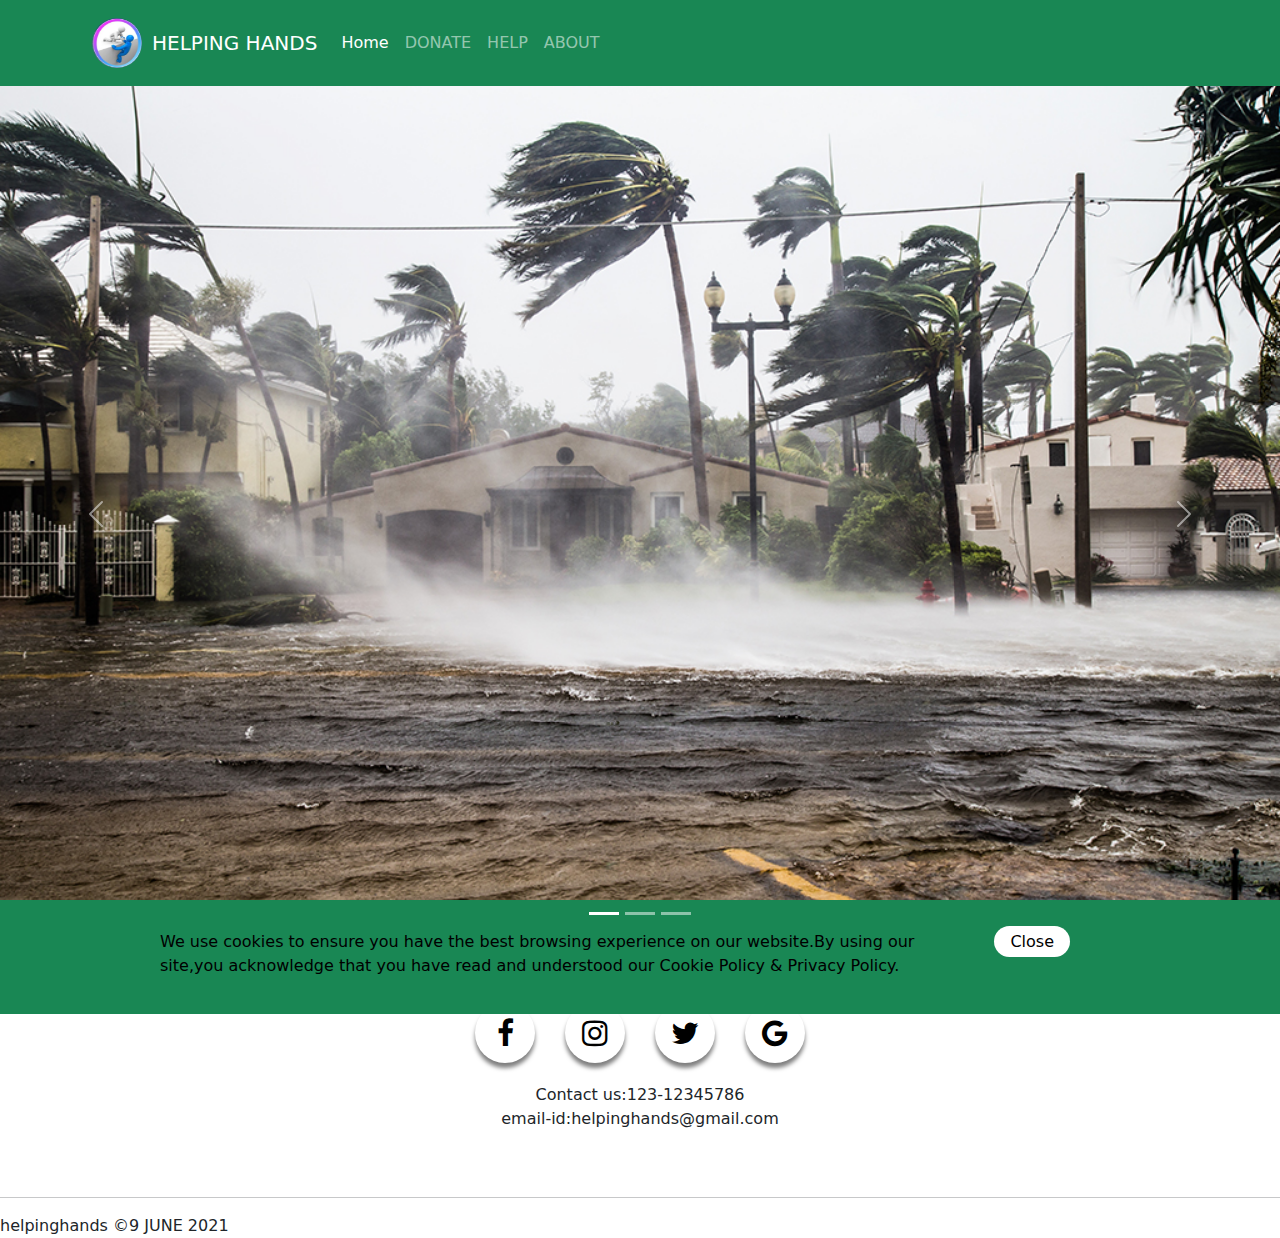
<file: index.html>
<html>
    <head>
      <meta charset="utf-8">
        <meta name="viewport" content="width-device-width,initial-scale=1.0">
        <title>HOME</title>
</head>
<link rel="stylesheet" href="./bootstrap/assets/css/bootstrap.min.css">
<link rel="stylesheet" href="./Home.css">

<link href="https://stackpath.bootstrapcdn.com/font-awesome/4.7.0/css/font-awesome.min.css" rel="stylesheet">
<body>
    <nav class="navbar navbar-expand-lg navbar-dark bg-success">
        <div class="container">
          <img src='IMG-20210502-WA0016333.jpg' alt:"HH"> 
          <a class="navbar-brand" >HELPING HANDS</a>
          <button class="navbar-toggler" type="button" data-bs-toggle="collapse" data-bs-target="#navbarSupportedContent" aria-controls="navbarSupportedContent" aria-expanded="false" aria-label="Toggle navigation">
            <span class="navbar-toggler-icon"></span>
          </button>
          <div class="collapse navbar-collapse" id="navbarSupportedContent">
            <ul class="navbar-nav me-auto mb-2 mb-lg-0">
              <li class="nav-item">
                <a class="nav-link active" aria-current="page" href="#">Home</a>
              </li>
              <li class="nav-item">
                <a class="nav-link" href="username.php">DONATE</a>
              </li>
              <li class="nav-item">
                <a class="nav-link" href="registration.html">HELP</a>
              </li>
             
              <li class="nav-item">
                <a class="nav-link" href="achievements.html">ABOUT</a>
              </li>
               </ul>
          </div>
        </div>
      </nav>


      
      <div id="carouselExampleIndicators" class="carousel slide" data-bs-ride="carousel">
        <div class="carousel-indicators">
          <button type="button" data-bs-target="#carouselExampleIndicators" data-bs-slide-to="0" class="active" aria-current="true" aria-label="Slide 1"></button>
          <button type="button" data-bs-target="#carouselExampleIndicators" data-bs-slide-to="1" aria-label="Slide 2"></button>
          <button type="button" data-bs-target="#carouselExampleIndicators" data-bs-slide-to="2" aria-label="Slide 3"></button>
        </div>
        <div class="carousel-inner">
          <div class="carousel-item active">
            <img src="hurricane-house.jpg" class="d-block w-100" alt="...">
          </div>
          <div class="carousel-item">
            <img src="download (1).jfif" class="d-block w-100" alt="...">
          </div>
          <div class="carousel-item">
            <img src="flood.jpg" class="d-block w-100" alt="...">
          </div>
        </div>
        <button class="carousel-control-prev" type="button" data-bs-target="#carouselExampleIndicators" data-bs-slide="prev">
          <span class="carousel-control-prev-icon" aria-hidden="true"></span>
          <span class="visually-hidden">Previous</span>
        </button>
        <button class="carousel-control-next" type="button" data-bs-target="#carouselExampleIndicators" data-bs-slide="next">
          <span class="carousel-control-next-icon" aria-hidden="true"></span>
          <span class="visually-hidden">Next</span>
        </button>
      </div>
        
      <div class="social-menu">
        <p class="login-text">Login with social media</p>
           <ul>
                <li><a href="#"><i class="fa fa-facebook"></i></a></li>
               <li><a href="#"><i class="fa fa-instagram"></i></a></li>
               <li><a href="#"><i class="fa fa-twitter"></i></a></li>
               <li><a href="#"><i class="fa fa-google"></i></a></li>
           </ul>
       </div>
      
       <section class="cookies-banner ">
        <div class="constrain">
            <div class="cookies-banner-text">
        <p>We use cookies to ensure you have the best browsing experience on our website.By using our site,you acknowledge that you have read and understood our Cookie Policy & Privacy Policy.</p>
        </div>
        <div class=cookies-banner-button>
<a href="# "class="button button-n">Close</a>
        </div>
</div>
</section>
<div class="text">
  <p>Contact us:123-12345786<br>
    email-id:helpinghands@gmail.com</p>
</div>
<hr>
<footer>
  helpinghands &copy;9 JUNE 2021 
</footer>
    
      <script src="./bootstrap/assets/js/jquery.min.js"></script>
      <script src="./bootstrap/assets/js/bootstrap.min.js"></script>
      <script src="./bootstrap/assets/js/Home.js"></script>
</body>

</html>
</file>
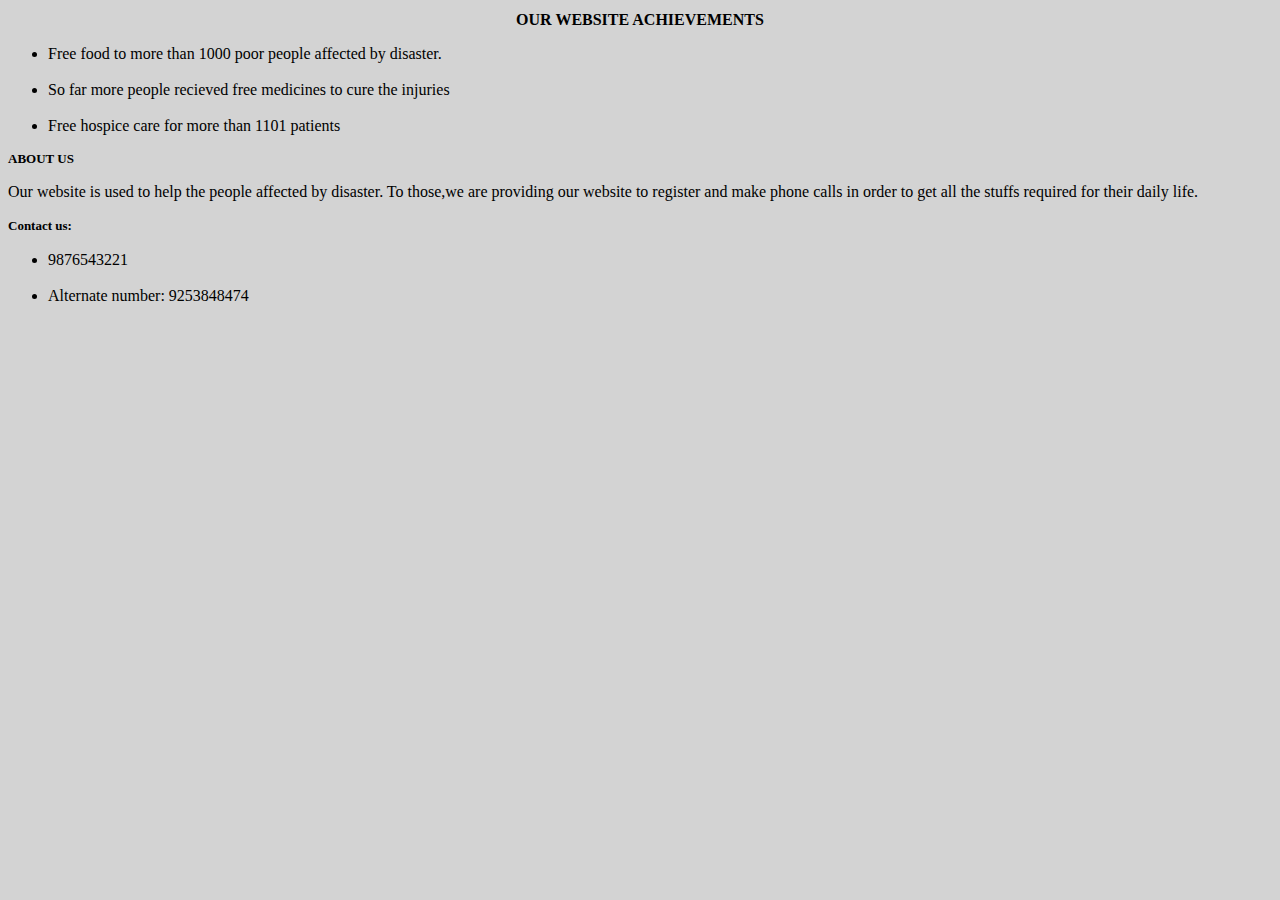
<file: achievements.html>
<!DOCTYPE html>
<html>
    <body style="background-color:lightgray;">
    <h1 style="text-align: center;font-size: medium;">OUR WEBSITE ACHIEVEMENTS</h1>
    <ul>
        <li>Free food to more than 1000 poor people affected by disaster.</li><br>
        <li>So far more people recieved free medicines to cure the injuries</li><br>
        <li>Free hospice care for more than 1101 patients</li>
    </ul>
    <h2 style="font-size: small;">ABOUT US</h2>
    <p> Our website is used to help the people affected by disaster. To those,we are providing our website to register and make phone calls in order to get all the stuffs required for their daily life.</p>
  
    <h4 style="font-size: small;">Contact us:</h4>
    <ul>
        <li>9876543221</li><br>
        <li>Alternate number: 9253848474</li>
    </ul>
    </body>
</html>
</file>
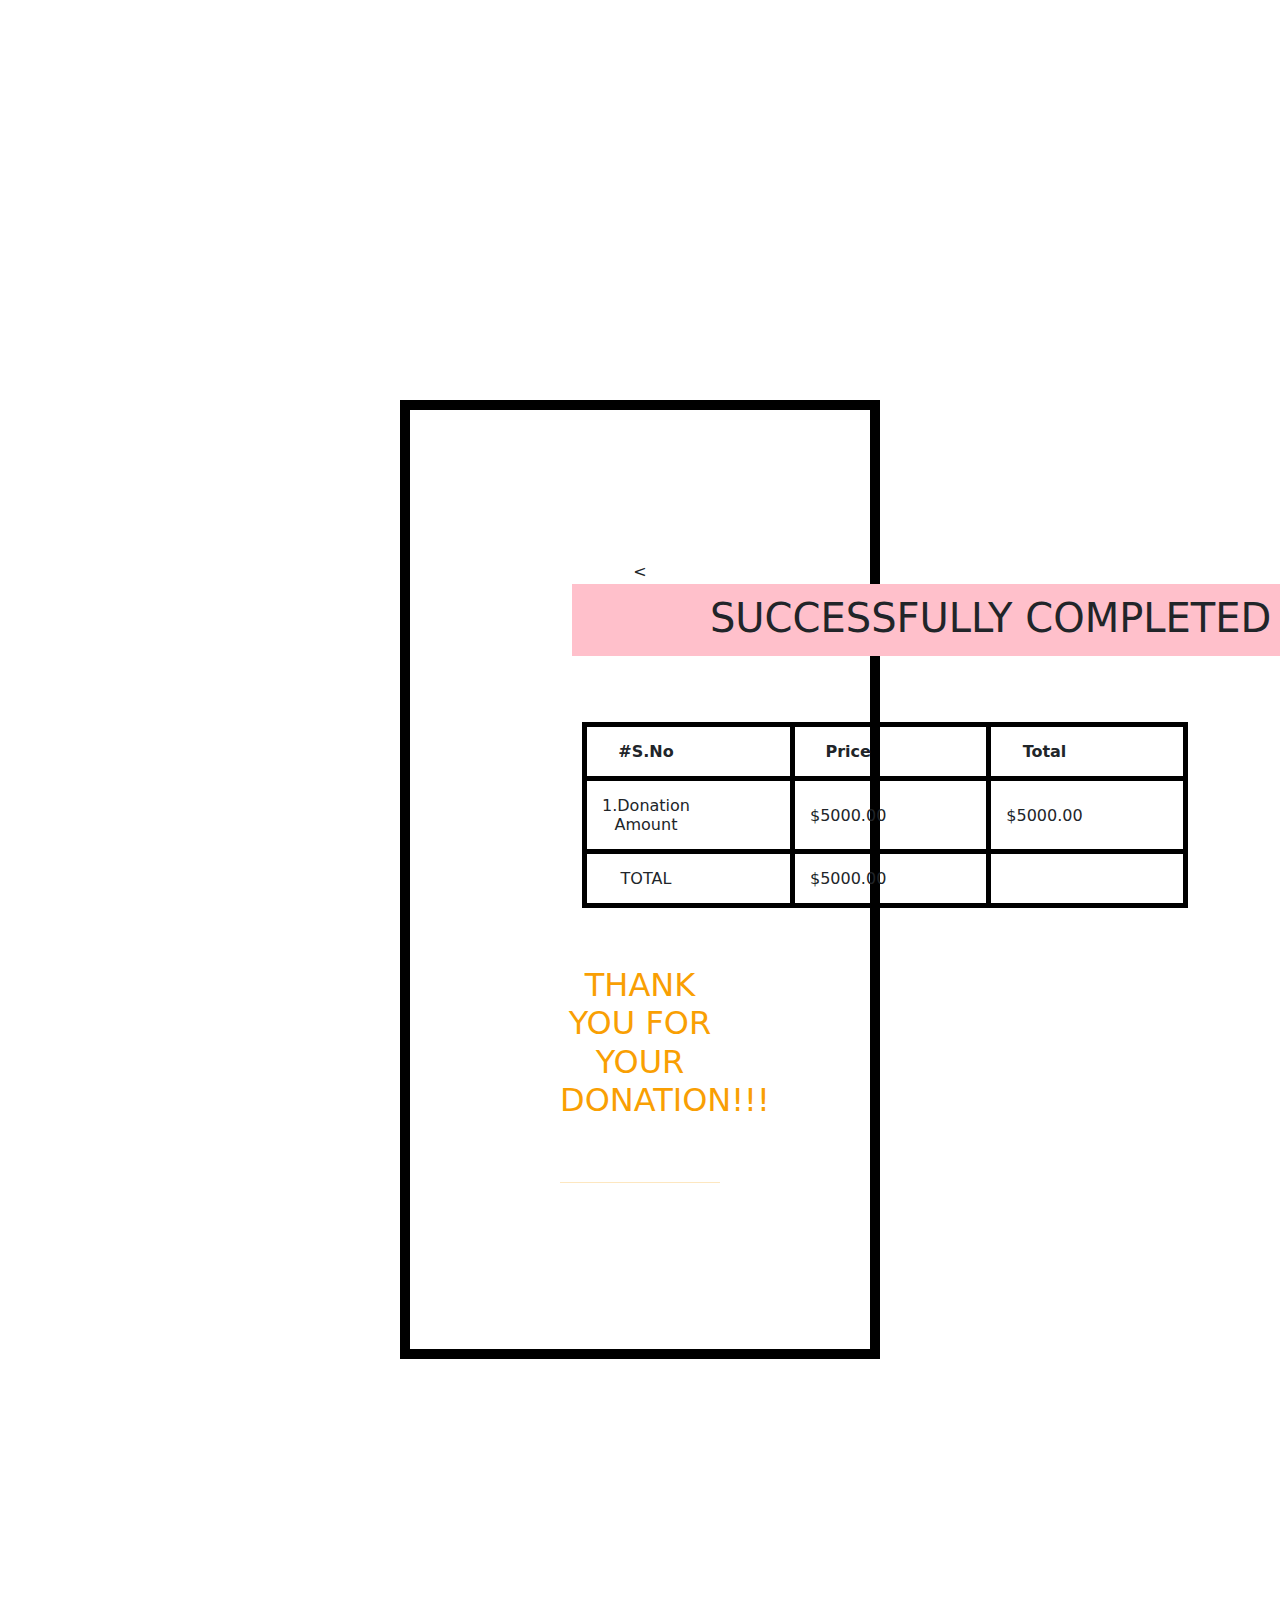
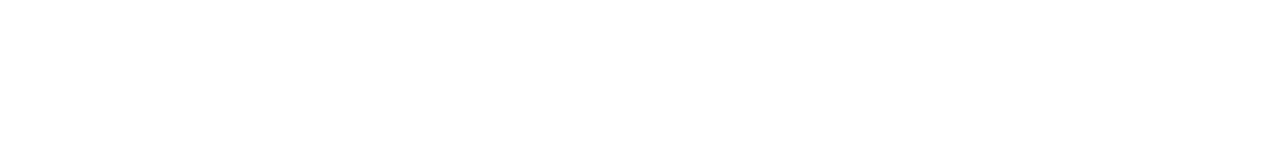
<file: Completed.html>
<<!DOCTYPE html>
<html lang="en">
<head>
  <title>Completed</title>
  <meta charset="UTF-8">
    <meta name="viewport" content="width=device-width" initial-scale="1">
  <link rel="stylesheet" href=".\bootstrap\assets\css\bootstrap.min.css">
  <style>
    .contianer{
      border:4px #de68f3 solid;
      background-color:aliceblue; 
      padding:0;
      margin:0;     
    }
    table{
    padding:0;
    margin:10; 
      }
      .hi{
        text-align: center;
      }
      h1{
        background-color: pink;
        padding:10px;
        width:900px;
      }
      td,th{
        padding: 15px;
        text-align:center; 
        padding-right:100px;
        border:2px solid black;
        border-width:5px;
      }
      body{
        text-align: center;
      border: 10px black solid;
     padding:150px;
     margin:400px;}
h2{
  color:#f99f03;
}  
  </style>
</head>
<body>
	<div class="container">
	<h1>SUCCESSFULLY COMPLETED&nbsp<img src="green tick.png" width=50px height=50px></h1><br>
			<div class="hi">
       <table>
       <box> 
       <tr>
        <th>#S.No</th>
         <th>Price</th>
          <th>Total</th>
        </tr></box>
        <br>
       <box> <tr>
           <td>1.Donation Amount</td>
            <td>$5000.00</td>
             <td>$5000.00</td>
           </tr></box>
           <box>
              <td>TOTAL</td>
               <td>$5000.00</td>
               <td></td>
             </box>
       </table>
      </div>
    </div><br><br>
    <h2>THANK YOU  FOR YOUR DONATION!!!<h2><br>
      <hr>
  <script src=".\bootstrap\assets\js\bootstrap.min.js"></script>
  <script src=".\bootstrap\assets\js\jquery.min.js"></script>	
</body>
</html>
</file>
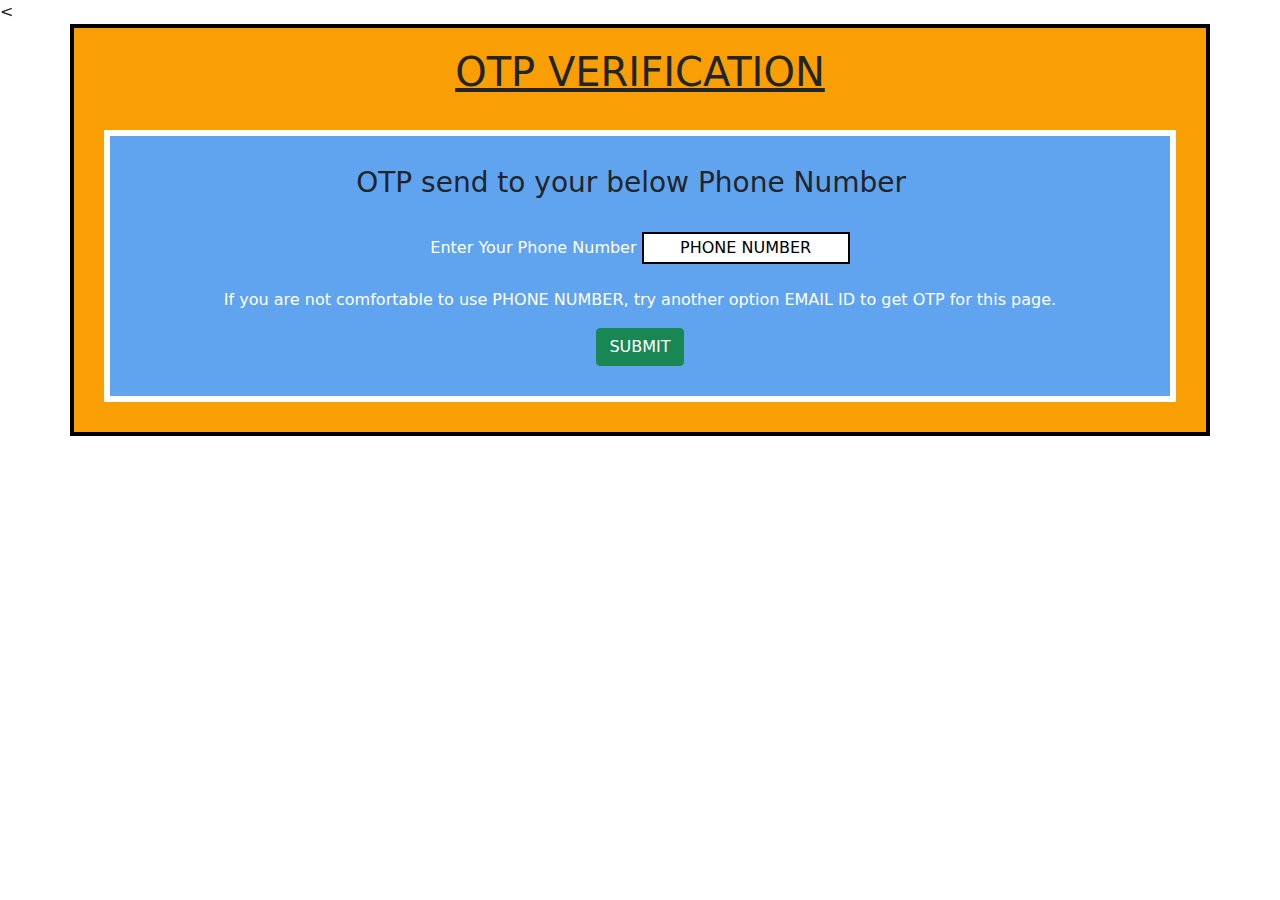
<file: OTP PAGE.html>
<<!DOCTYPE html>
<html lang="en">
<head>
  <title>OTP Page</title>
  <meta charset="UTF-8">
    <meta name="viewport" content="width=device-width" initial-scale="1">
  <link rel="stylesheet" href=".\bootstrap\assets\css\bootstrap.min.css">
  <style>
    .container{ 
      border:4px black solid;
      background-color:#f99f03;
      padding: 20px;
  }

    
    h1{
      background-color:#f99f03;}
      h1{
      text-align: center;
      font-size: 40px;
      padding:0;
      margin:0;
      text-decoration: underline;

    }
    .hi{
      text-align:center;
          background-color:#60a4f0;
          padding:30px;}
          .hi{
           margin:10;
           border:6px white solid;
           text:bold;
    }
  input{
     padding: 2px;
       text-align:center;
         border:2px black solid
  }
 label,p{
    font-weight: 30px;
    text:bold;
    color:white;
  }
  </style>
</head>
<body>
	<div class="container">
	<h1>OTP VERIFICATION</h1><br>
			<div class="hi">
     <h3>OTP send to your below Phone Number&nbsp&nbsp</h3><br>
     <label>Enter Your Phone Number</label>
     <input type="num" name="num" value="PHONE NUMBER"><br><br>
     <p>If you are not comfortable to use PHONE NUMBER,
      try another option <span>EMAIL ID</span> 
     to get OTP for this page.</p> 
      	 <a href="Completed.html" target="_blank"><button type="button" class="btn btn-success">SUBMIT</button></a>
      </div>
    </div>
  <script src=".\bootstrap\assets\js\bootstrap.min.js"></script>
  <script src=".\bootstrap\assets\js\jquery.min.js"></script>	
</body>
</html>
</file>
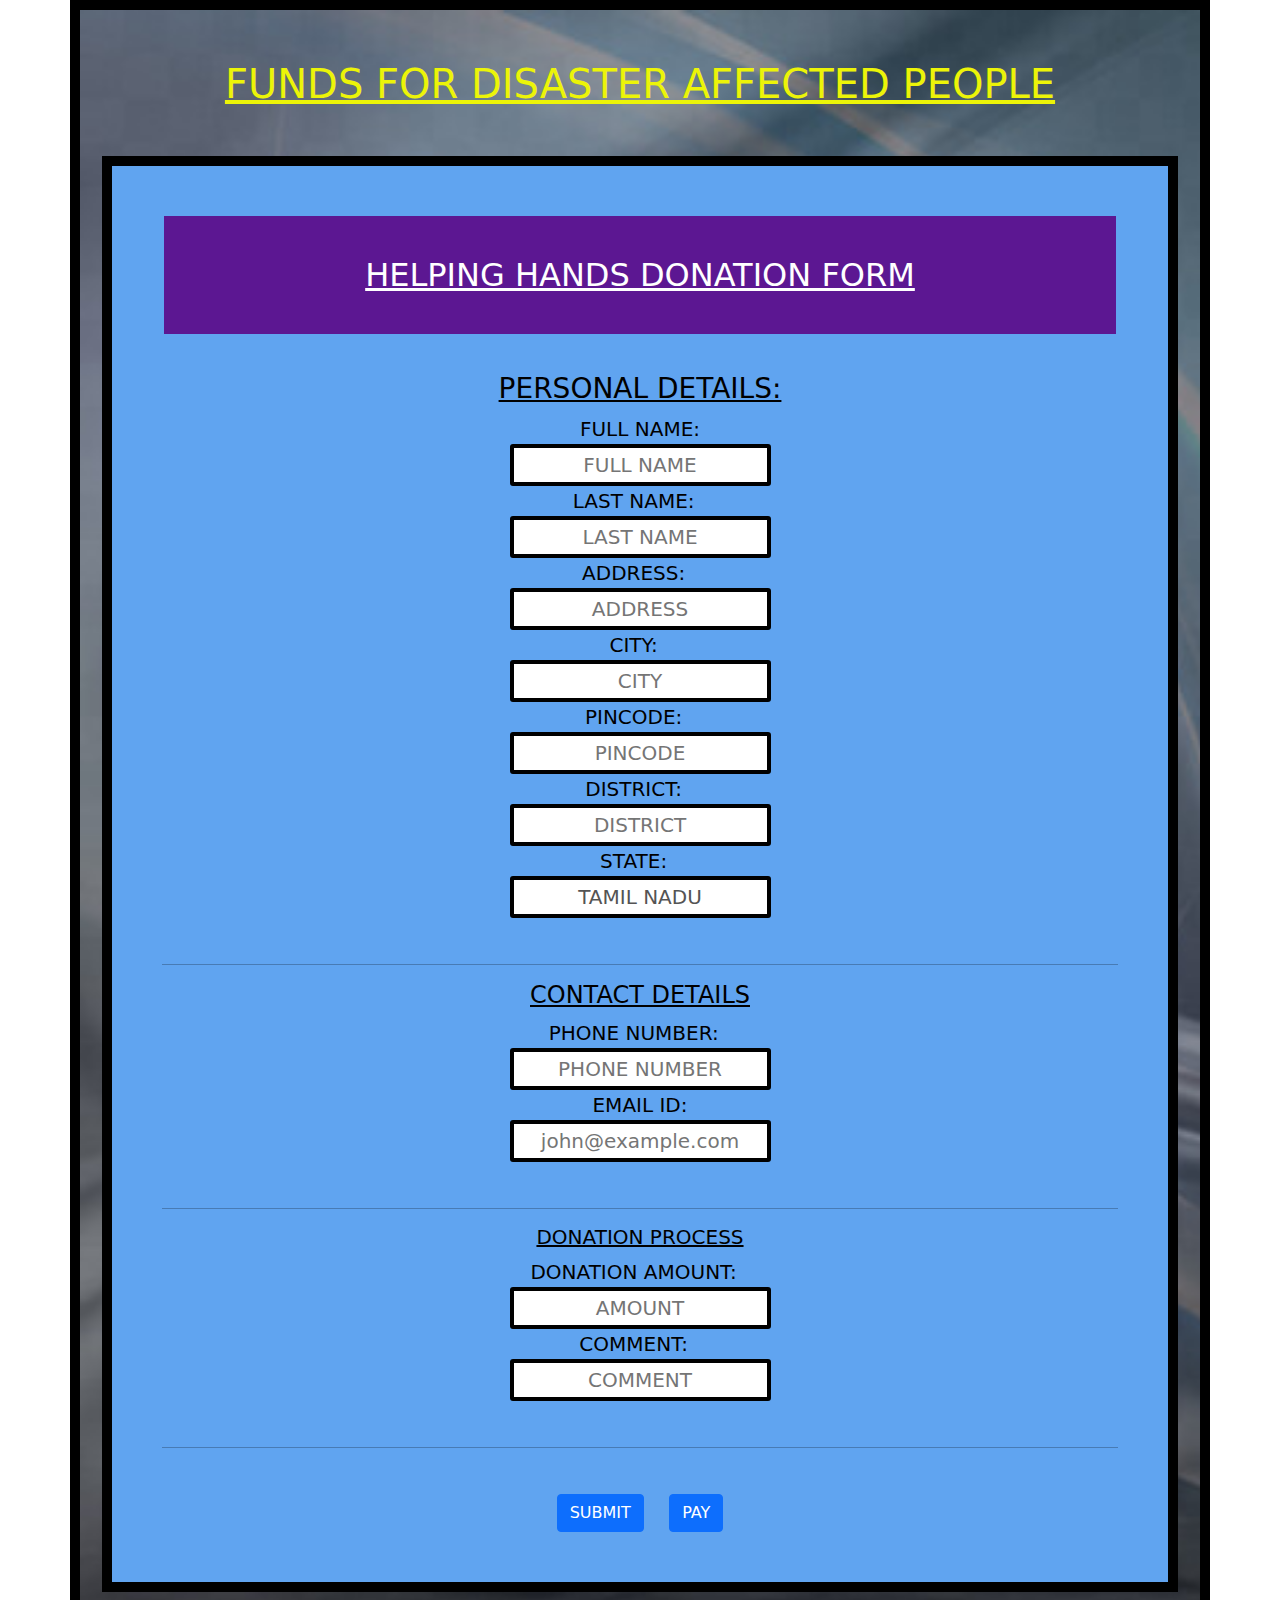
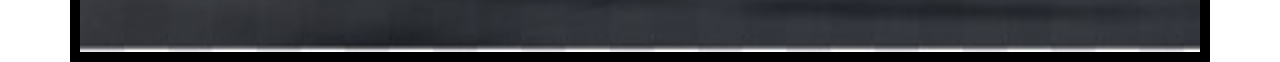
<file: project.html>
<!DOCTYPE html>
<html lang="en">
<head>
	<title>HELPING HANDS</title>
	<meta charset="UTF-8">
    <meta name="viewport" content="width=device-width" initial-scale="1">
	<link rel="stylesheet" type="text/css" href="stylesheet.css">
	<link rel="stylesheet" href=".\bootstrap\assets\css\bootstrap.min.css">
</head>
<body>
	<div class="container">
      <h1>FUNDS FOR DISASTER AFFECTED PEOPLE</h1><br>
     <form>
     	 <div><h2> HELPING HANDS DONATION FORM</h2></div><br>
       <h3>PERSONAL DETAILS:</h3>
       <label>FULL NAME:</label><br><input type="text" name="FName" placeholder="FULL NAME"><br>
        <label> LAST NAME:&nbsp&nbsp</label><br><input type="text" name="LName" placeholder="LAST NAME"><br>
        <label> ADDRESS:&nbsp&nbsp</label><br><input type="text" name="Address" placeholder="ADDRESS" width="30px" height="50px;"><br> 
        <label> CITY:&nbsp&nbsp</label><br><input type="text" name="City" placeholder="CITY"><br>
        <label> PINCODE:&nbsp&nbsp</label><br><input type="" placeholder="PINCODE"><br>
        <label>DISTRICT:&nbsp&nbsp</label><br><input type="text" placeholder="DISTRICT"><br>
       	<label>STATE:&nbsp&nbsp</label><br><input type="text" value="TAMIL NADU" disabled><br><br><hr>
        <h4>CONTACT DETAILS</h4>
         <label>PHONE NUMBER:&nbsp&nbsp</label><br><input type="num" placeholder="PHONE NUMBER"><br>
        <label> EMAIL ID:</label><br><input type="text" placeholder="john@example.com" width="5px;"><br><br><hr>
          <h5>DONATION PROCESS</h5>
         <label>DONATION AMOUNT:&nbsp&nbsp</label><br><input type="num" placeholder="AMOUNT"><br>
          <label>COMMENT:&nbsp&nbsp</label><br><input type="num" placeholder="COMMENT" class="row-3"><br><br>
          <hr><br>
          <a href="#"><button type="button" class="btn btn-primary">SUBMIT</button></a>&nbsp&nbsp&nbsp
          <a href="successful.html" target="_blank"><button type="button" class="btn btn-primary">PAY</button></a>
     </form>
    </div>
 <script src=".\bootstrap\assets\js\bootstrap.min.js"></script>
  <script src=".\bootstrap\assets\js\jquery.min.js"></script>
</body>
</html>
</file>
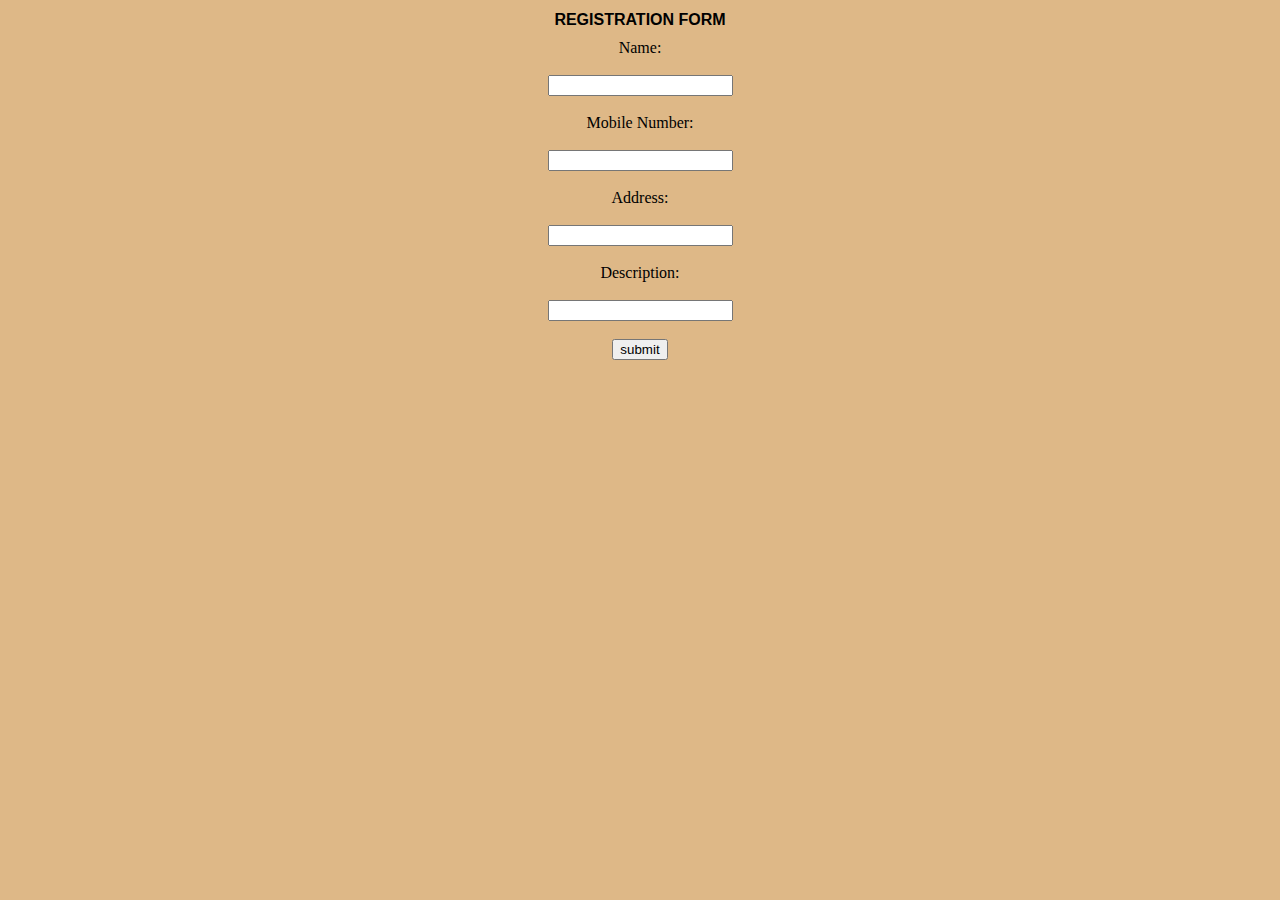
<file: registration.html>
<!DOCTYPE html>
<html>
    <script type="text/javascript">

        function addtext()
        {
           var fname = document.myform.fname.value;
           var number  = document.myform.number.value;
           var address= document.myform.address.value;
           var description=document.myform.description.value;
           document.writeln("Successfully registered!");
           document.writeln("<pre>");
           document.writeln("Name   : " + fname);
           document.writeln("Mobile Number: " + number);
           document.writeln("Address : " + address);
           document.writeln("Description : " + description);
        }
      </script>
    </HEAD>  
    <form name="myform"> 
    <body style="background-color: burlywood; 
    text-align: center ;">
    
    <h1 style="font-size: medium;font-family: Verdana, Geneva, Tahoma, sans-serif;">REGISTRATION FORM</h1>
    <label for="fname;font-size:15px;">Name:</label><br><br>
    <input id="fname" name="fname" type ="text"><br><br>
    
    <label for="number">Mobile Number:</label><br><br>
    <input id="number" name="number" type ="tel"><br><br>
    
    <label for="address">Address:</label><br><br>
    <input id="address" name="address" type ="text"><br><br>
    
    <label for="description">Description:</label><br><br>
    <input id="description" name="description" type ="text"><br><br>
    <input type="submit" value="submit" onclick="addtext()"><br><br>
    </form>
    </body>


    </html>
</file>
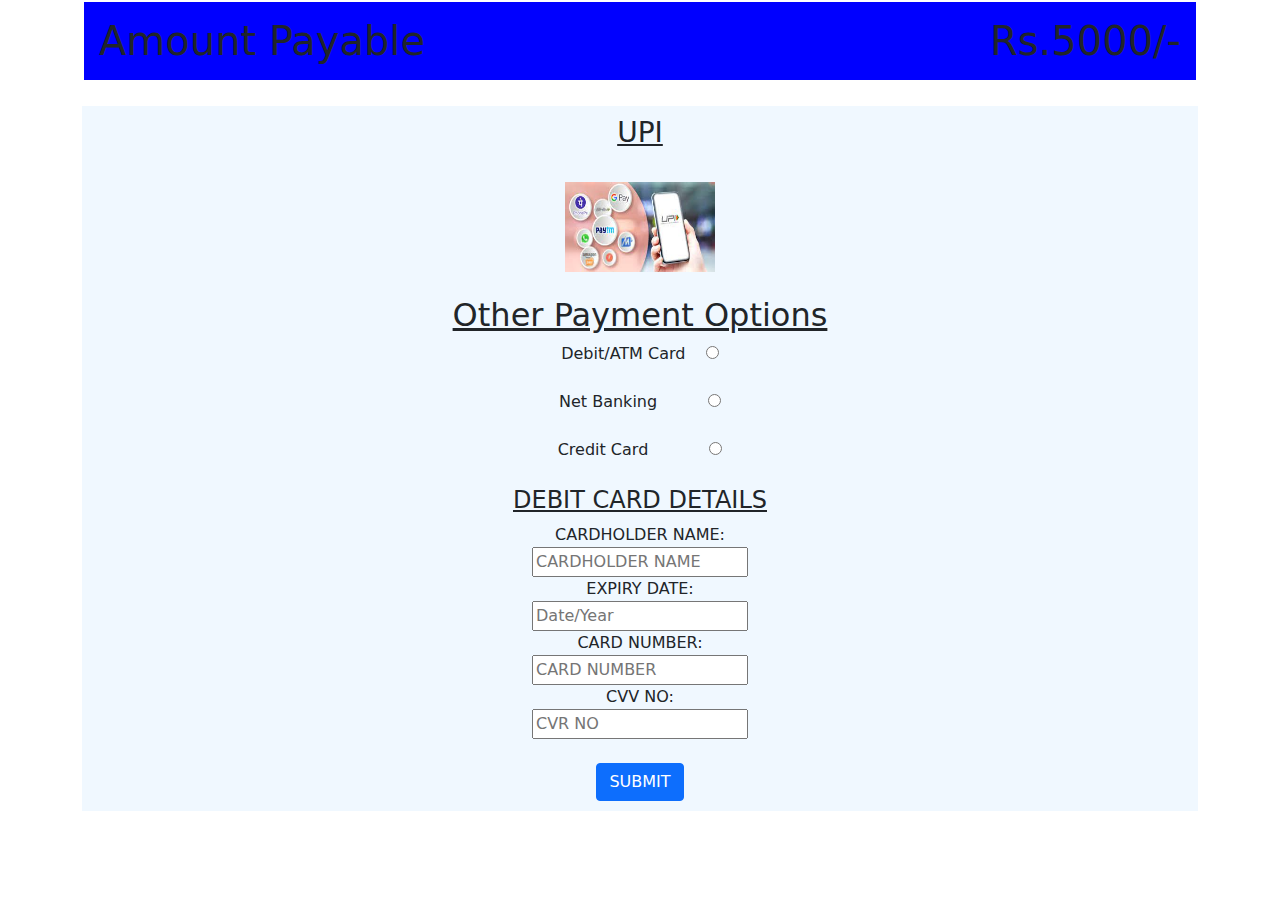
<file: successful.html>
<!DOCTYPE html>
<html lang="en">
<head>
	<title>successful</title>
	<meta charset="UTF-8">
    <meta name="viewport" content="width=device-width" initial-scale="1">
    <link rel="stylesheet" href=".\bootstrap\assets\css\bootstrap.min.css">
    <style>
    	h1{
    		background-color: blue;
    		margin:2px;
    		padding:15px;
    		text-decoration: none;
    	}
    	 .hi{text-align:center;
         	background-color:aliceblue;
         	padding:10px;
         	margin:0;
         }
         p{background-color:blue;
         	float:right;}
         	.p1{
         		background-color:aliceblue;
         	}

        .A{
            width:2px;
            height:2px;
           }
        
         input{ padding-right: 10px;
                float:center; }
                h2,h3,h4{text-decoration: underline;}
    </style>
</head>
<body>
	<div class="container">
	<h1>Amount Payable<p>Rs.5000/-</p></h1><br>
			<div class="hi">
     <h3>UPI</h3><br>
     <a href="#" class="p1"><img src="download.jpg" alt="UPI" width="150px" height="90px" shape="rounded"></a><br><br>
     <h2>Other Payment Options</h2>
     <lable>Debit/ATM Card&nbsp&nbsp&nbsp&nbsp</lable><input type="radio" name="pay" ><br><br>
     <lable>Net Banking&nbsp&nbsp&nbsp&nbsp&nbsp&nbsp&nbsp&nbsp&nbsp&nbsp</lable><input type="radio" name="pay"><br><br>
      <lable>Credit Card&nbsp&nbsp&nbsp&nbsp&nbsp&nbsp&nbsp&nbsp&nbsp&nbsp&nbsp&nbsp</lable><input type="radio" name="pay"><br><br>

	<h4>DEBIT CARD DETAILS</h4>
       <label>CARDHOLDER NAME:</label><br><input type="text" name="Cardholder" placeholder="CARDHOLDER NAME"><br>
       <lable>EXPIRY DATE:</lable><br><input type="date/year" placeholder="Date/Year"><br>
       <label>CARD NUMBER:</label><br><input type="" name="number" placeholder="CARD NUMBER"><br>  
       <laber>CVV NO:</laber><br><input type="" placeholder="CVR NO"><br><br>
      	 <a href="OTP PAGE.html" target="_blank"><button type="button" class="btn btn-primary">SUBMIT</button></a>
      </div>
    </div>
  <script src=".\bootstrap\assets\js\bootstrap.min.js"></script>
  <script src=".\bootstrap\assets\js\jquery.min.js"></script>	
</body>
</html>
</file>
<file: Home.css>
.container img{
  width:50px;
height:50px;
margin:10px;
border-top-left-radius: 50% 50%;
border-top-right-radius: 50% 50%;
border-bottom-right-radius: 50% 50%;
border-bottom-left-radius: 50% 50%;
}
.login-text{
  font-family:'Lobster',cursive;
  text-align:center;
  font-size:24px;
  font-style: bold;
  padding: 20px;
}
.social-menu ul{
  position:absolute;
  left:50%;
  padding:0;
  margin:0;
  transform:translate(-50%,-50%);
  display:flex;
}
.social-menu ul li{
  list-style:none;
  margin:0 15px;
}
.social-menu ul li .fa{
  font-size:30px;
  line-height:60px;
  transition:0.6s;
  color:#000;
}
/*.social-menu ul li .fa:hover{
  background-color: #fff;
}*/
.social-menu ul li a{
  position:relative;
  display:block;
  width:60px;
  height:60px;
  border-radius:50%;
  background-color: #fff;
  text-align: center;
  transition: 0.6s;
  box-shadow: 0 5px 4px rgba(0,0,0,0.5);
}
.social-menu ul li a:hover{
  transform:translate(0,-10px);
}
.social-menu ul li:nth-child(1) a:hover{
  background-color: #3b5999;
}
.social-menu ul li:nth-child(2) a:hover{
  background-color:#DD2A7B;
}
.social-menu ul li:nth-child(3) a:hover{
  background-color: #55acee;
}
.social-menu ul li:nth-child(4) a:hover{
  background-color:  #ea4335;
}
.constrain{
  max-width:960px;
  margin: 0 auto;
  }
.cookies-banner{
  background-color:#198754;
  color:#000000;
  padding:20px 10px;
  position:fixed;
  bottom:0;
  width:100%;
  transform:translateY(100%);
  transition:transform 0.3s;
}
.cookies-banner.show{
  transform: translateY(0%);
}
.cookies-banner .constrain{
  display:flex;
  justify-content:space-between;
  margin-top:10px;
}
.cookies-banner h1{
  margin-top:0;
}
.cookies-bannner p{
  margin:0;
}
.button{
  text-decoration:none;
  padding:6px 16px;
  margin:50px;
  border-radius:20px;
  transition:background-color 0.3s;
  }
.button-n{
      background-color: #ffffff;
      color:black;
  }
.button-n:hover{
      background-color:#ccc;
      }
.text p{
  text-align:center;
  padding:50px;
}
</file>
<file: stylesheet.css>
h2{
	background-color:#5c1792;
	padding:40px;
	width:cover;
	margin:2px;
	color:white;
}
input{
	border: 4px black solid;
	font-size: 4px;
	border-radius:3px;
	font-weight:20px;
	text-align:center;
	padding:2px;
	background-color:#fff;

}
body{ 
    background-color:#fff;
}
  .container{
	background-image:url("index.png");
    background-size:cover; 
    background-repeat: no-repeat; 
	color:black;
	text-align:center;
	padding:50px; 
	font-size:20px;
	border: 10px black solid;
     }
     h1{
     	color:#ecf408;}
h1,h2,h3,h4,h5{
	text-decoration:underline;
	font-weight:4px;
}

form{
	border: 10px black solid;
	background-color:#60a4f0; 
	padding:50px;
	margin:10px;
}
.hi{
	color:white;
}
footer{
	color:white;
	font-size: 22px;
}
.hello{
	text:bold;
	font-size: 30px;
	font-weight: 20px;
	color:white;
}
p{
	color:black;
	font-weight:bold;
	font-size:25px;
}
button{
color:black;
border:4px black solid;
border-radius:10px;
font-weight: 7px;
background-color:blue;
}
button:hover{
color:#fff;
}
</file>
